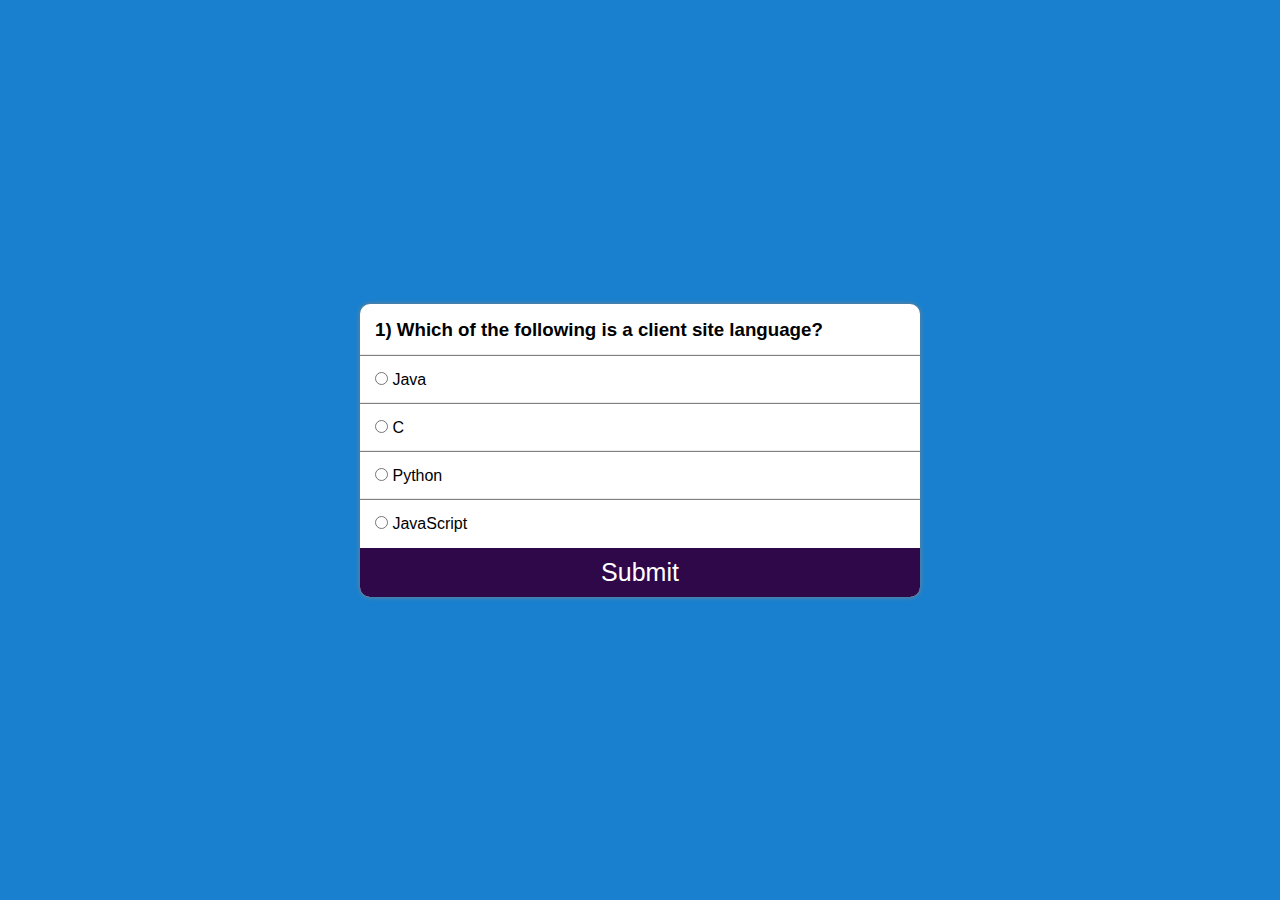
<file: index.html>
<!DOCTYPE html>
<html lang="en">

<head>
    <meta charset="UTF-8">
    <meta http-equiv="X-UA-Compatible" content="IE=edge">
    <meta name="viewport" content="width=device-width, initial-scale=1.0">
    <title>Document</title>
    <link rel="stylesheet" href="app.css"/>
    <link rel="stylesheet" href="homepage.html"/>

    
</head>

<body>
    <section class="main">

        <div class="container">
            <div class="col">
                <h3 id="questionBox">
                    1) Lorem ipsum dolor sit amet, consectetur adipisicing elit Debitis?
                </h3>
            </div>
            <div class="col box">
                <input name="option" type="radio" id="first" value="a" required>
                <label for="first">Testing 1</label>
            </div>
            <div class="col box">
                <input name="option" type="radio" id="second" value="b" required>
                <label for="second">Testing 2</label>
            </div>
            <div class="col box">
                <input name="option" type="radio" id="third" value="c" required>
                <label for="third">Testing 3</label>
            </div>
            <div class="col box">
                <input name="option" type="radio" id="fourth" value="d" required>
                <label for="fourth">Testing 4</label>
            </div>
            <button id="submit">Submit</button>
        </div>

    </section>
    <script src="app.js"></script>
</body>

</html>
</file>
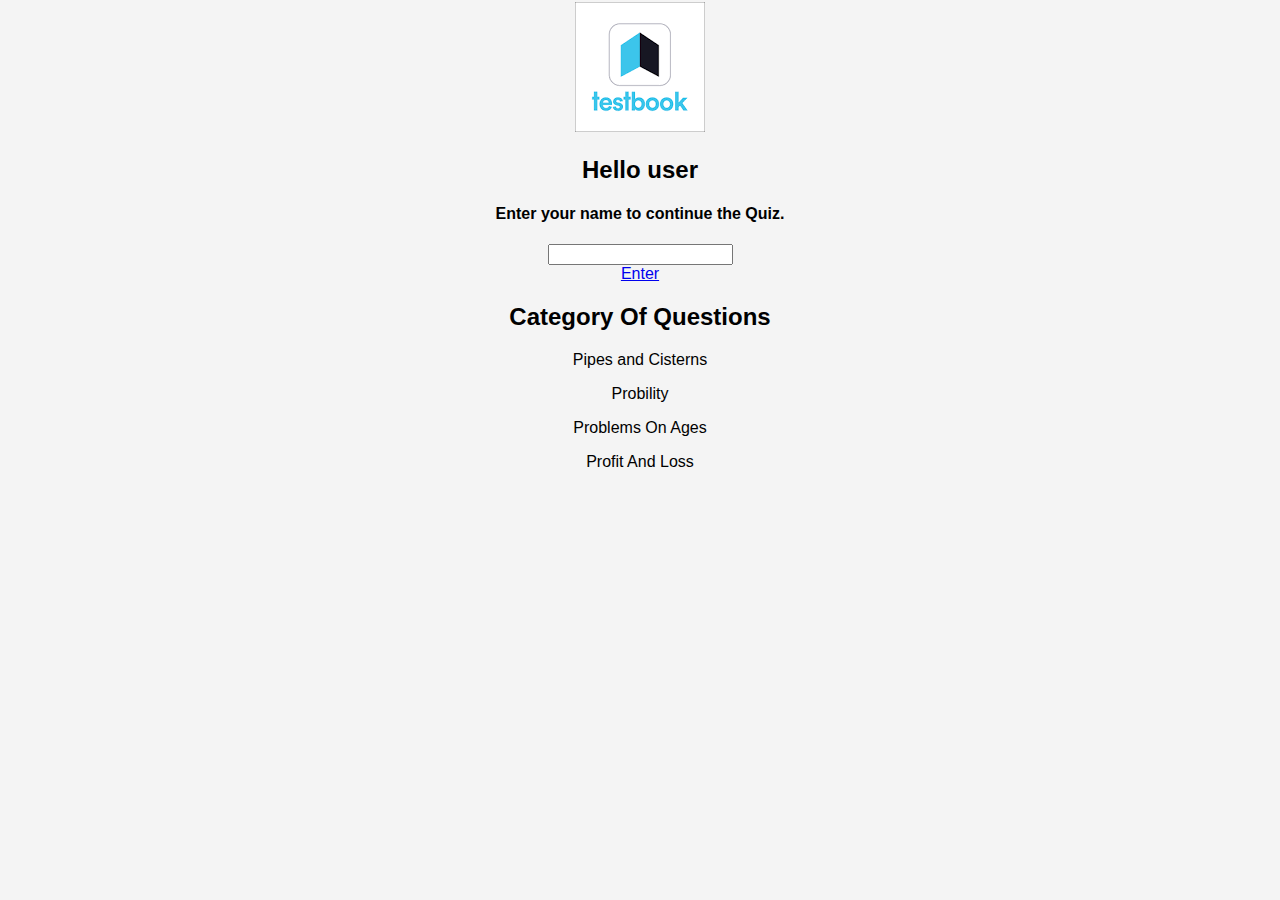
<file: homepage.html>
<!DOCTYPE html>
<html lang="en">
<head>
    <meta charset="UTF-8">
    <meta http-equiv="X-UA-Compatible" content="IE=edge">
    <meta name="viewport" content="width=device-width, initial-scale=1.0">
    <link rel="stylesheet" href="https://cdnjs.cloudflare.com/ajax/libs/font-awesome/6.3.0/css/all.min.css" integrity="sha512-SzlrxWUlpfuzQ+pcUCosxcglQRNAq/DZjVsC0lE40xsADsfeQoEypE+enwcOiGjk/bSuGGKHEyjSoQ1zVisanQ==" crossorigin="anonymous" referrerpolicy="no-referrer" />
    <link rel="stylesheet" href="./style.css">

    <title>Quize app front end </title>
</head>
<body>
 
<div class="main">
    <div>
        <img src="./logo.png">
    <h2 style="text-decoration-color: dodgerblue;"> Hello user </h2>
    <h4>Enter your name to continue the Quiz.</h4>
    <input type="search" name="search">
   </div>
   <a href="./informpage.html">Enter</a>
<div class="category">
    <h2>Category Of Questions </h2>
    <p>Pipes and Cisterns</p>
    <p>Probility</p>
    <p>Problems On Ages</p>
    <p>Profit And Loss</p>
</div>
</div>
</body>
</html>
</file>
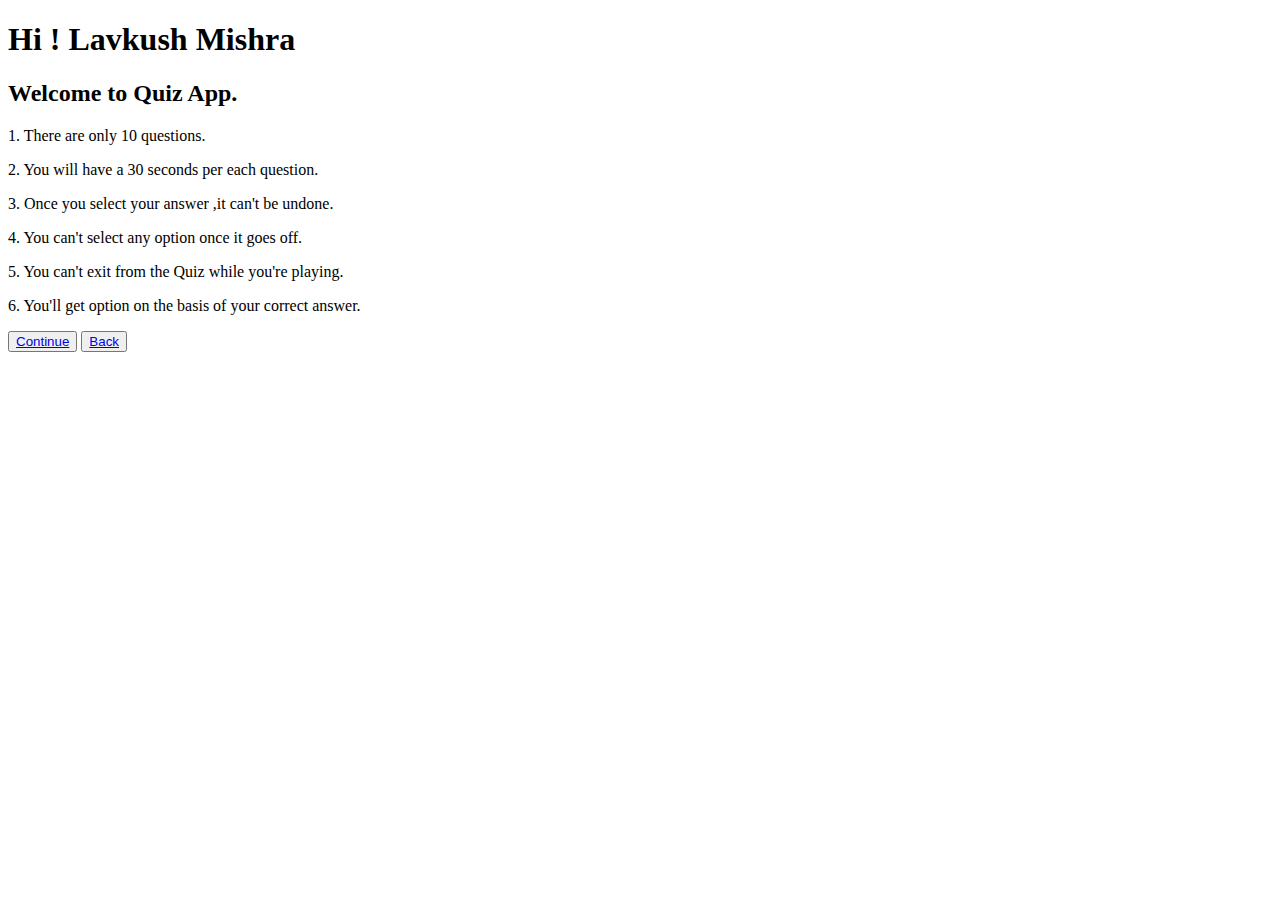
<file: informpage.html>
<!DOCTYPE html>
<html lang="en">
<head>
    <meta charset="UTF-8">
    <meta http-equiv="X-UA-Compatible" content="IE=edge">
    <meta name="viewport" content="width=device-width, initial-scale=1.0">
    <title>Document</title>
</head>
<body>
    <!-- user details section starts here -->
 <div class="inform-box">
    <div class="heading" ></div>
    <h1>Hi ! Lavkush Mishra</h1>
        <h2>Welcome to Quiz App.</h2>
    </div>
    <div class="rules">
        <p>1. There are only 10 questions.</p>
        <p>2. You will have a <span>30 seconds</span> per each question.</p>
        <p>3. Once you select your answer ,it can't be undone.</p>
        <p>4. You  can't select any option once it goes off.</p>
        <p>5. You can't exit from the Quiz while you're playing.</p>
        <p>6. You'll get option on the basis of your correct answer.</p>

        <div class="btn">
            <button id="continue" type="button"><a href="./index.html">Continue</a></button>
            <button id="back" type="button"><a href="./homepage.html">Back</a></button>
        </div>
        
    </div>
</div> 
</body>
</html>
</file>
<file: app.css>
* {
  padding: 0;
  margin: 0;
  box-sizing: border-box;
  font-family: 'Poppins', sans-serif;
}

@import url('https://fonts.googleapis.com/css2?family=Poppins:wght@100&display=swap');
.main {
  width: 100%;
  height: 100vh;
  display: flex;
  justify-content: center;
  align-items: center;
  background-color: rgb(24, 128, 207);
}

.container {
  width: 35rem;
  box-shadow: 0px 0px 5px grey;
  display: flex;
  background-color: white;
  border-radius: 10px;
  overflow: hidden;
  flex-direction: column;
}

.col {
  text-align: justify;
  padding: 15px;
  width: 95%;
}

#submit {
  width: 100%;
  background-color: rgb(47, 8, 73);
  transition: 0.5s;
  color: white;
  outline: none;
  border: none;
  font-size: 25px;
  display: block;
  padding: 10px;
  cursor: pointer;
}

#submit:hover {
  background-color: rgb(34, 6, 53);
}

.box {
  box-shadow: 0px -1px 1px grey;
  width: 100%;
}
</file>
<file: style.css>
body{
    margin: 0px;
    font-family: Arial, Helvetica, sans-serif;
    background: #f4f4f4;
    border-style: 20px;
}
.main{
    text-align: center;
    margin-top: 2px;
    border-style: 30px black;
    border-radius: 2px;
}

.category{
    margin-top: 3px;
    padding-left: px;
    border-style: solid black 5px;
}
</file>
